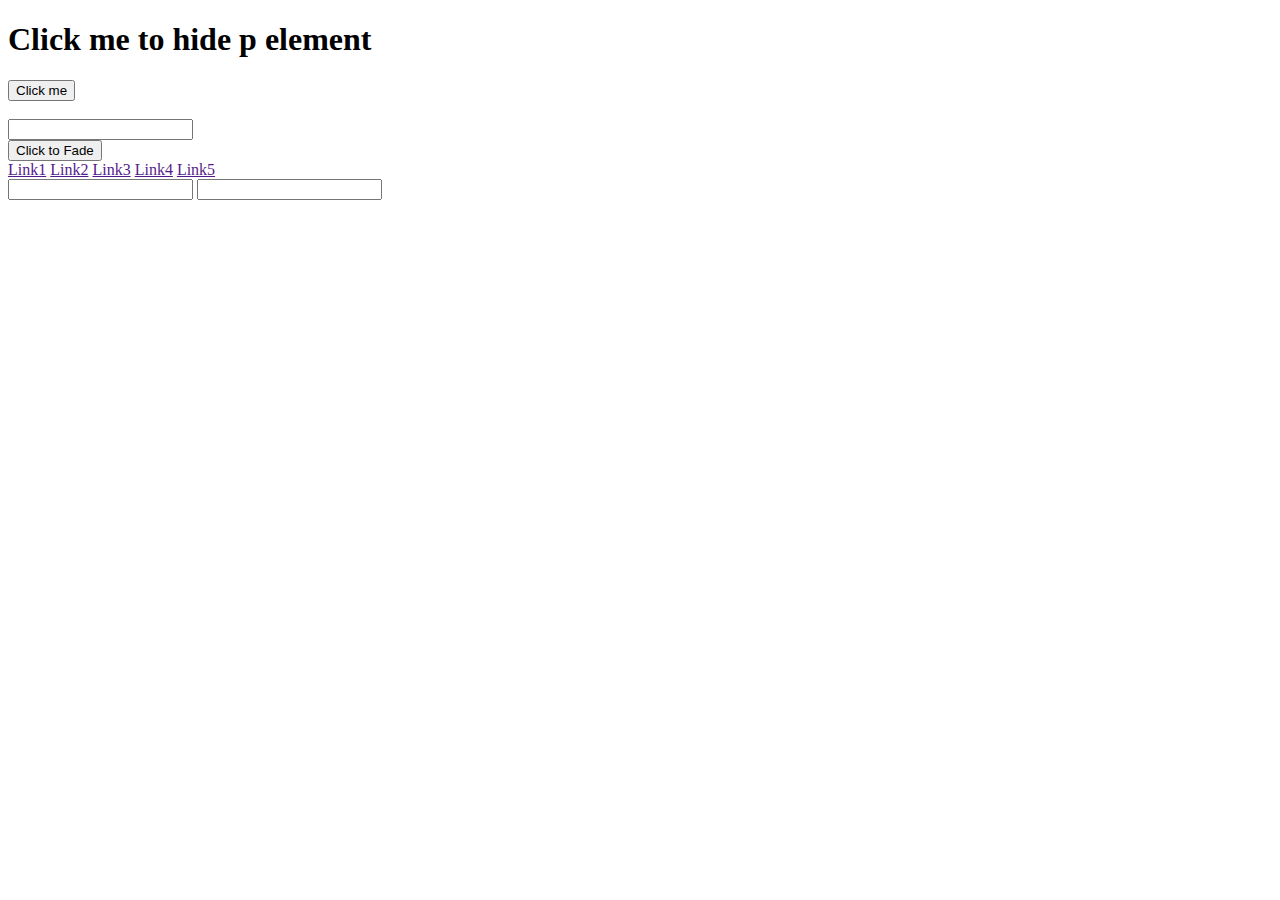
<file: index.html>
<!DOCTYPE html>
<html lang="en">
<head>
    <meta charset="UTF-8">
    <meta name="viewport" content="width=device-width, initial-scale=1.0">
    <meta http-equiv="X-UA-Compatible" content="ie=edge">
    <title>Document</title>
    <link rel = "stylesheet" href="style.css">
</head>
<body>
    
    <div id="box1-style" class="box1"></div>
    <div id="box2-style" class="box2"></div>
    <div id="box3-style" class="box3"></div>
    <div id="box4-style" class="box4"></div>
    
    <h1> Click me to hide p element</h1>
    <p>Lorem ipsum dolor sit amet consectetur adipisicing elit. Natus, itaque?</p> 
    <button id="btn1">Click me</button>
    <div id="box1"></div><br>
    <input  type="text" id = "input1">
    <button id="btn2">Click to Fade</button>
    <div id="box2"></div>
    <a href = "">Link1</a>
    <a href = "">Link2</a>
    <a href = "">Link3</a>

    <a href = "">Link4</a>
    <a href = "">Link5</a><br>
    <input  type="text" class="input1">
    <input  type="text" class="input1">
    <script src="http://code.jquery.com/jquery-3.4.1.js" integrity="sha256-WpOohJOqMqqyKL9FccASB9O0KwACQJpFTUBLTYOVvVU=" crossorigin="anonymous"></script>
    <script src="script.js"></script>
</body>
</html>
</file>
<file: style.css>
p {
    display: none;
}

button {
    display:block;
}
#box1 {
    width: 200px;
    height:200px;
    background-color: #009;
    display:none;
}
#box2 {
    width: 200px;
    height:200px;
    background-color:red;
    display:none;
}

.bg-blue{
    background-color: rgb(50, 17, 235);
}
</file>
